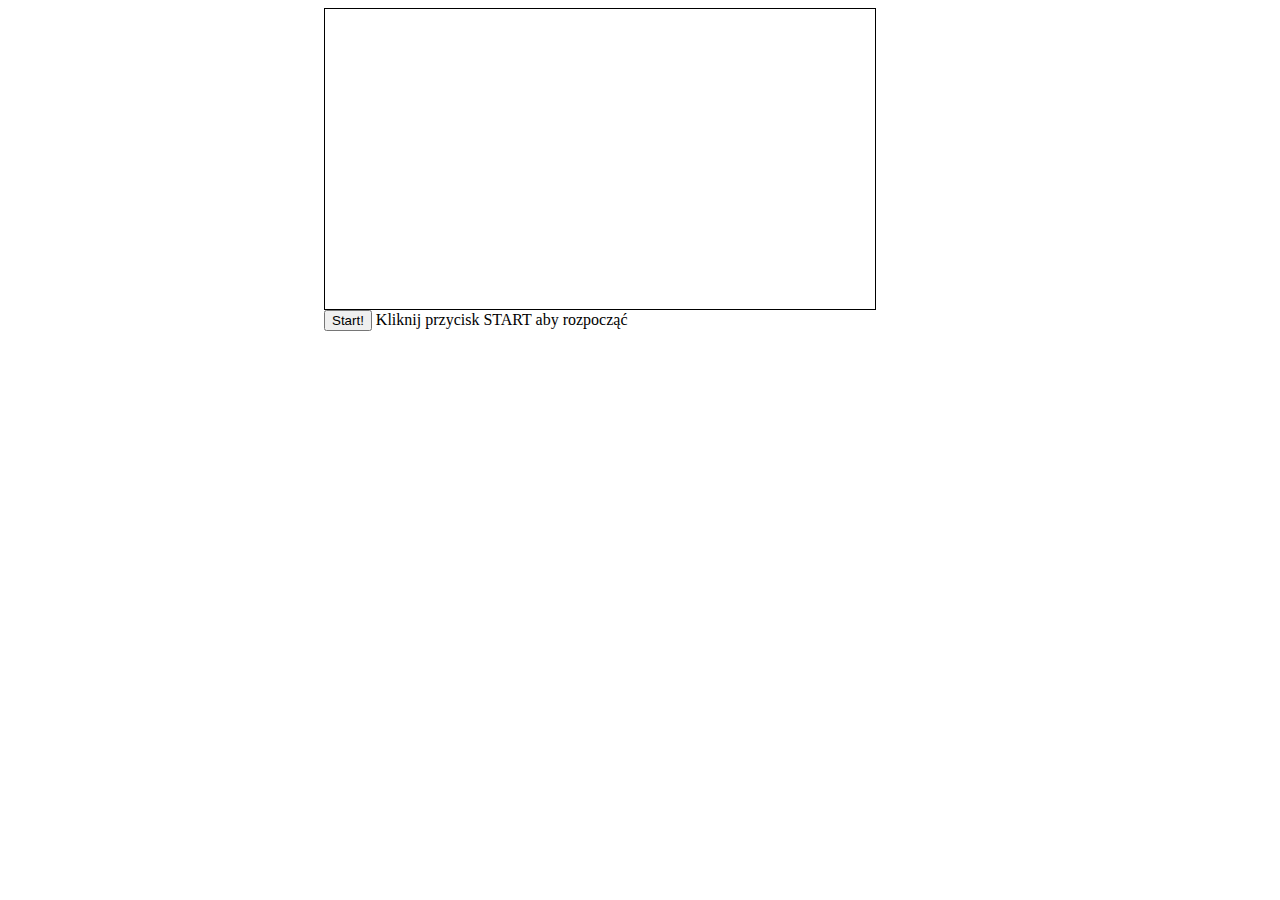
<file: player1/index.html>
<html>

<head>
  <meta charset="utf-8">
  <title>Statki - gracz 1</title>

  <link rel="stylesheet" type="text/css" href="css/css.css">

  <script src="js/ships.js"></script>
</head>

<body>
  <div id="inner">
    <canvas id="statki" width="550" height="300"></canvas>
    <br>

    <button id="startButton" type="button" onclick="start();">Start!</button>
    <span id="info">Kliknij przycisk START aby rozpocząć</span>
  </div>
</body>

</html>
</file>
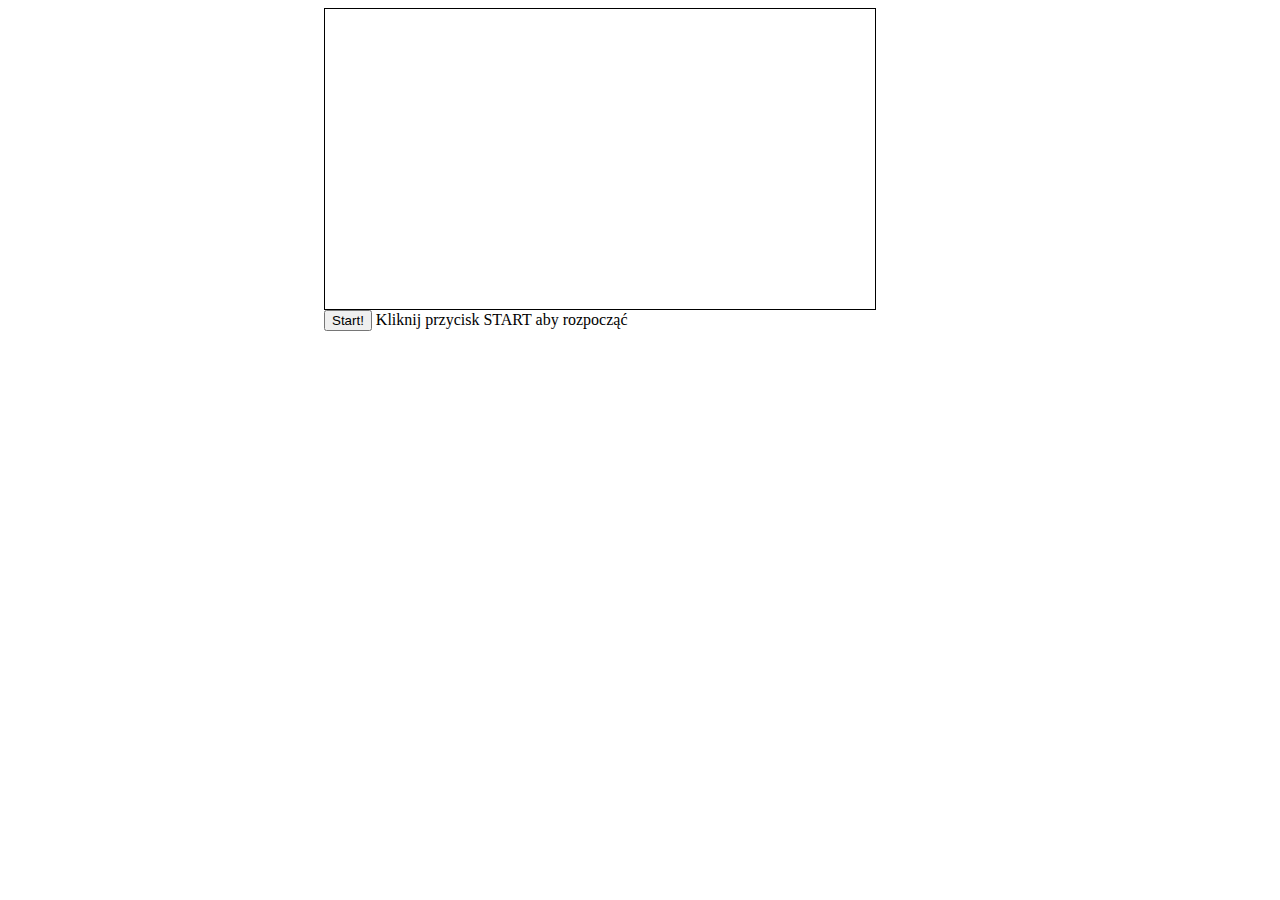
<file: player2/index.html>
<html>

<head>
  <meta charset="utf-8">
  <title>Statki - gracz 2</title>

  <link rel="stylesheet" type="text/css" href="css/css.css">

  <script src="js/ships.js"></script>
</head>

<body>
  <div id="inner">
    <canvas id="statki" width="550" height="300"></canvas>
    <br>

    <button id="startButton" type="button" onclick="start();">Start!</button>
    <span id="info">Kliknij przycisk START aby rozpocząć</span>
  </div>
</body>

</html>
</file>
<file: player1/css/css.css>
#statki {
  border:1px solid #000000;
}

#inner {
  width: 50%;
  margin: 0 auto;
}
</file>
<file: player2/css/css.css>
#statki {
  border:1px solid #000000;
}

#inner {
  width: 50%;
  margin: 0 auto;
}
</file>
